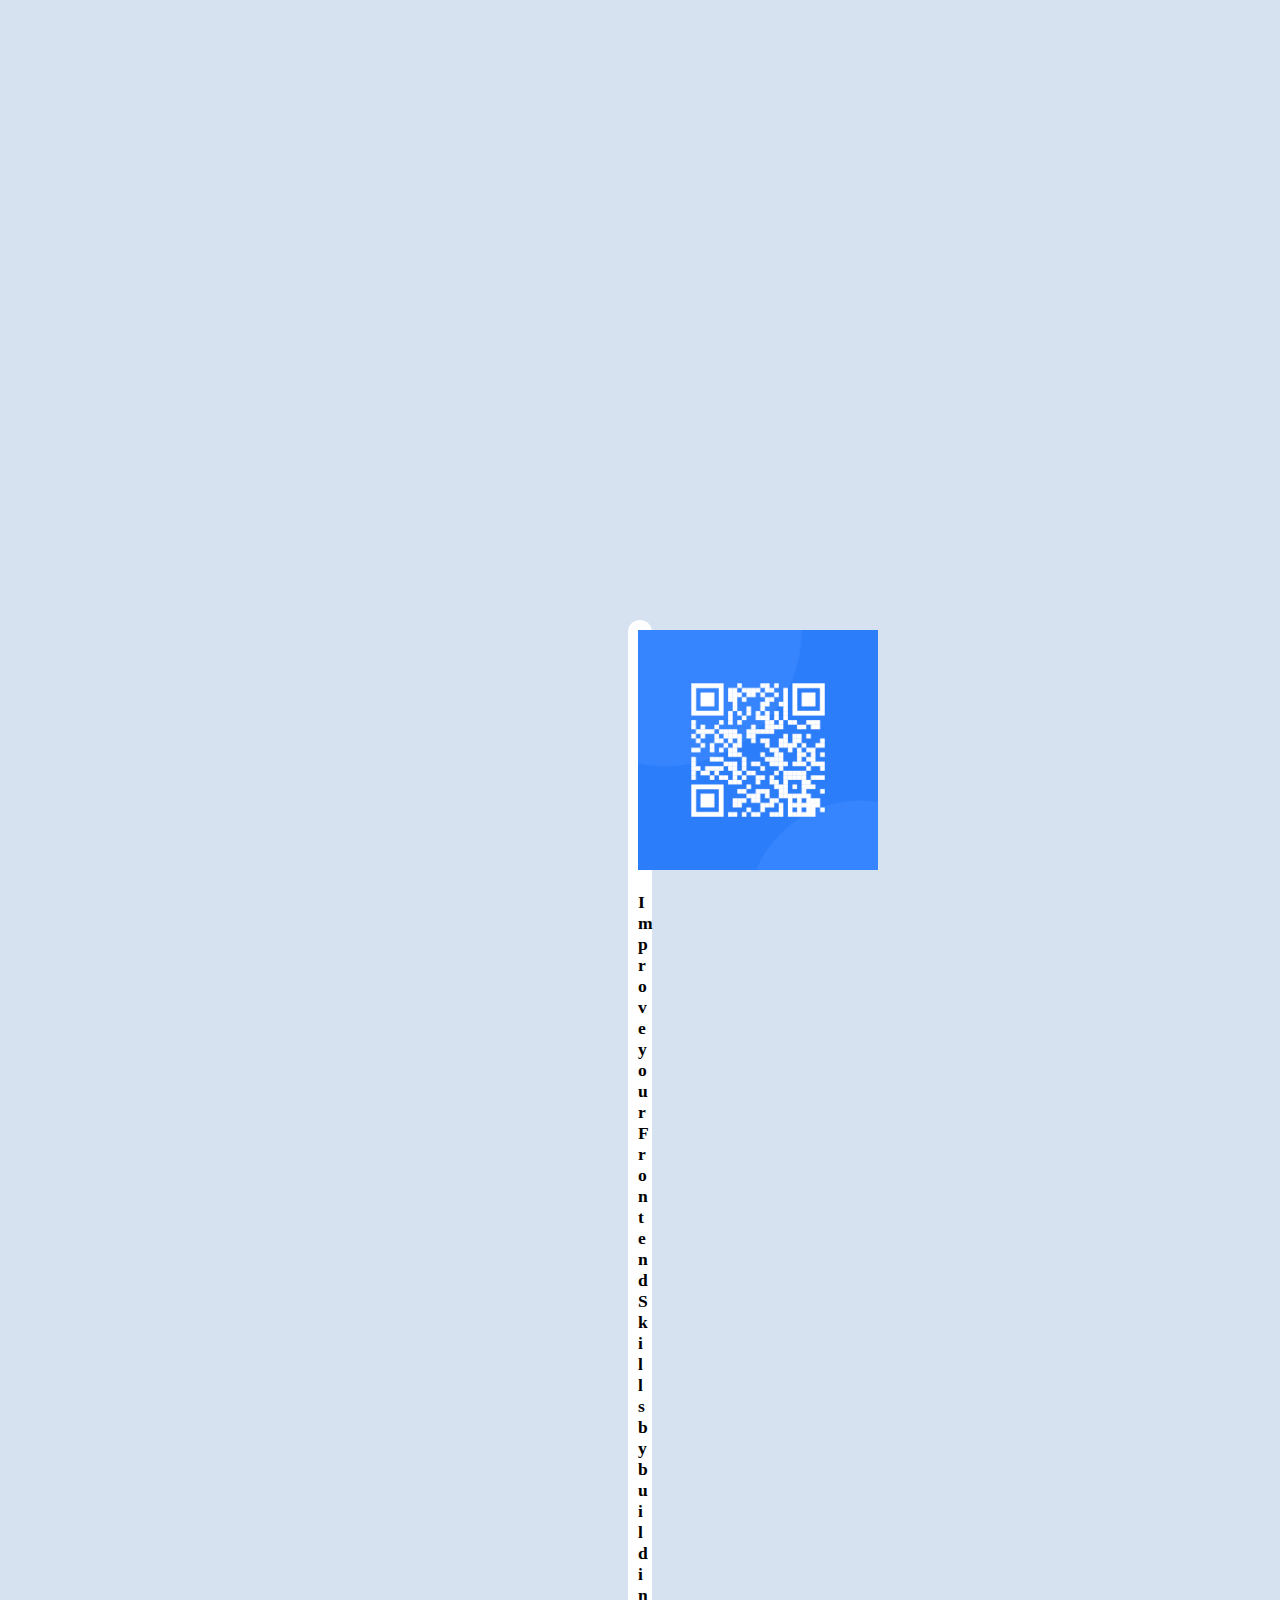
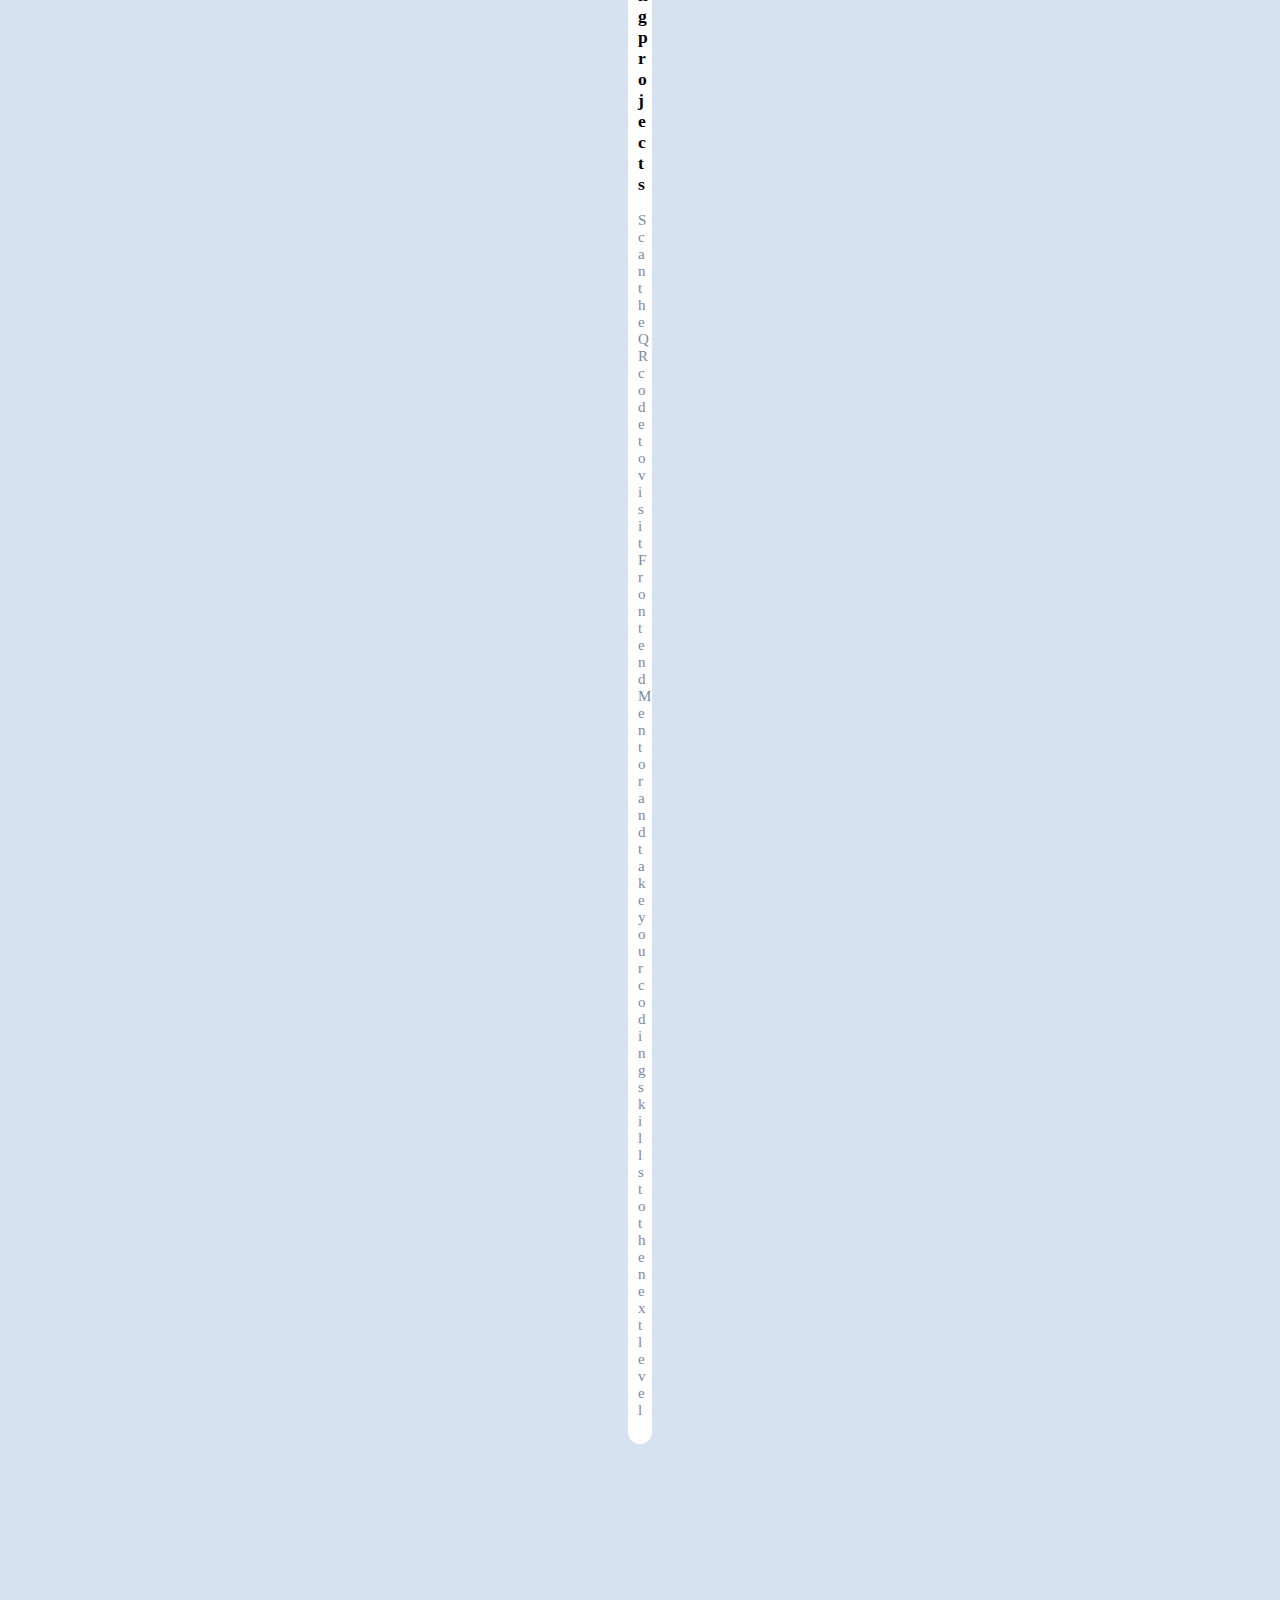
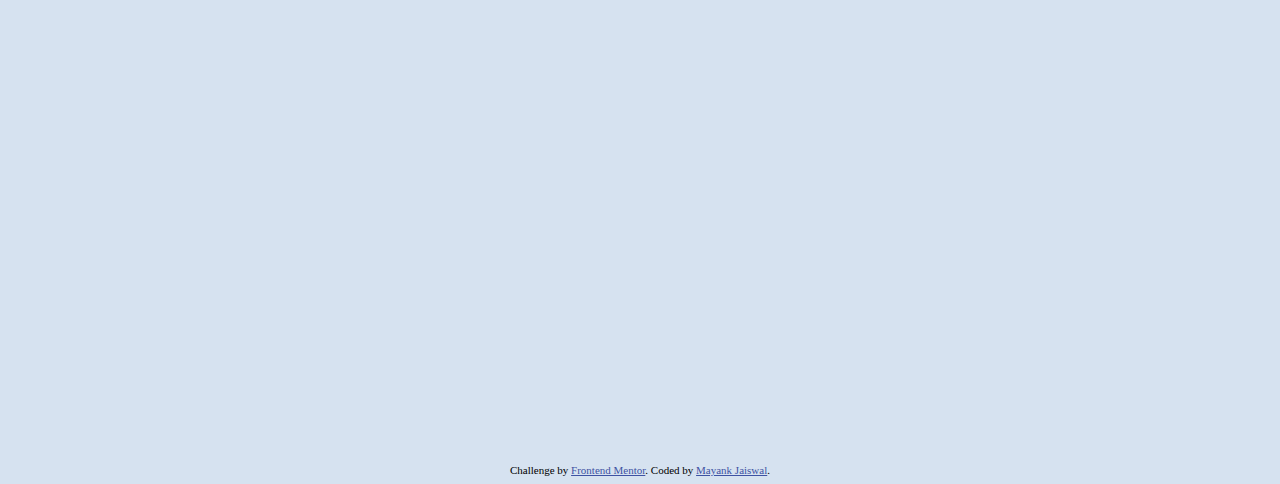
<file: index.html>
<!DOCTYPE html>
<html lang="en">
<head>
  <meta charset="UTF-8">
  <meta name="viewport" content="width=device-width, initial-scale=1.0"> <!-- displays site properly based on user's device -->

  <link rel="icon" type="image/png" sizes="32x32" href="./images/favicon-32x32.png">
  
  <title>Frontend Mentor | QR code component</title>

  <link rel="stylesheet" href="qr.css">
  <style>
    .attribution { font-size: 11px; text-align: center; }
    .attribution a { color: hsl(228, 45%, 44%); }
  </style>
</head>
<body>
  <div class="container">
    <div class="box">
    <img src="image-qr-code.png" alt="no img found" height="240px">
    <h3>Improve your Frontend Skills by building projects</h3>
    <p class="text">Scan the QR code to visit Frontend Mentor and take your coding skills to the next level</p>
    </div>
  </div>
  <div class="attribution">
    Challenge by <a href="https://www.frontendmentor.io?ref=challenge" target="_blank">Frontend Mentor</a>. 
    Coded by <a href="#">Mayank Jaiswal</a>.
  </div>
</body>
</html>
</file>
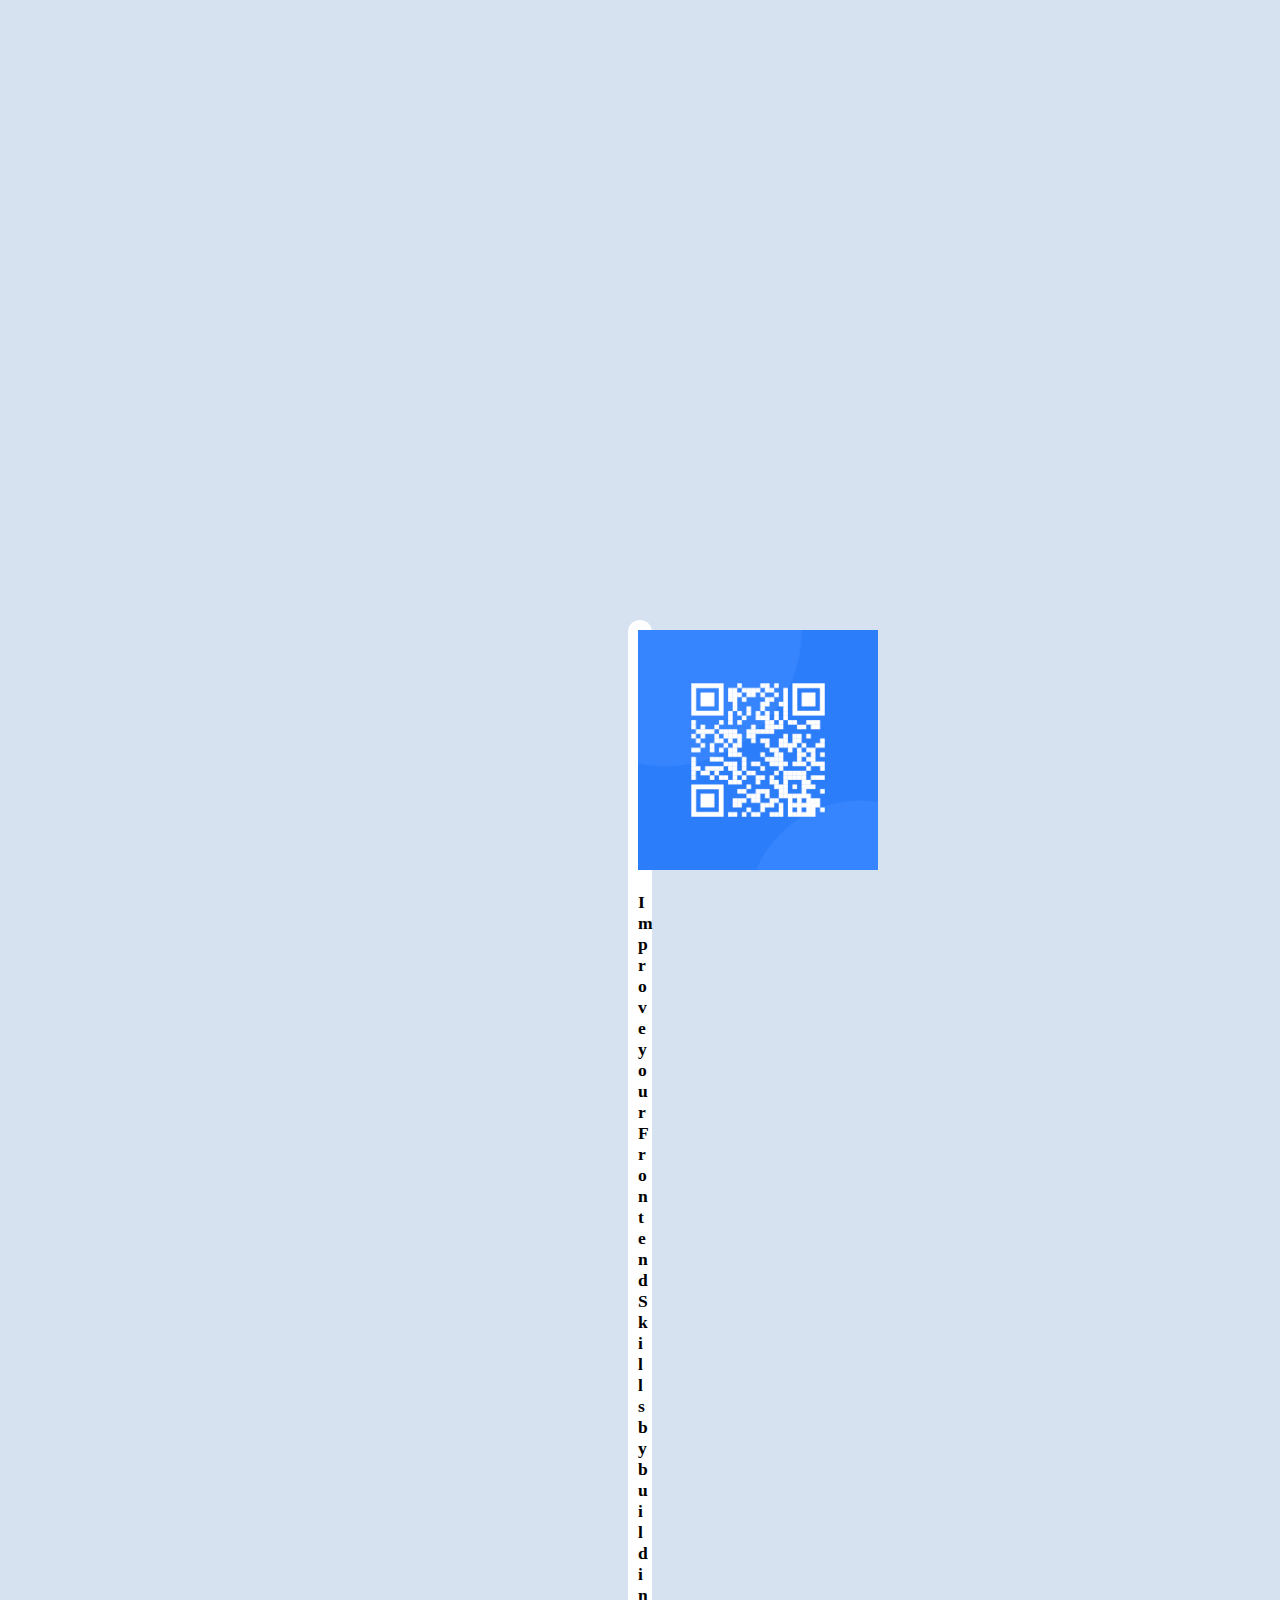
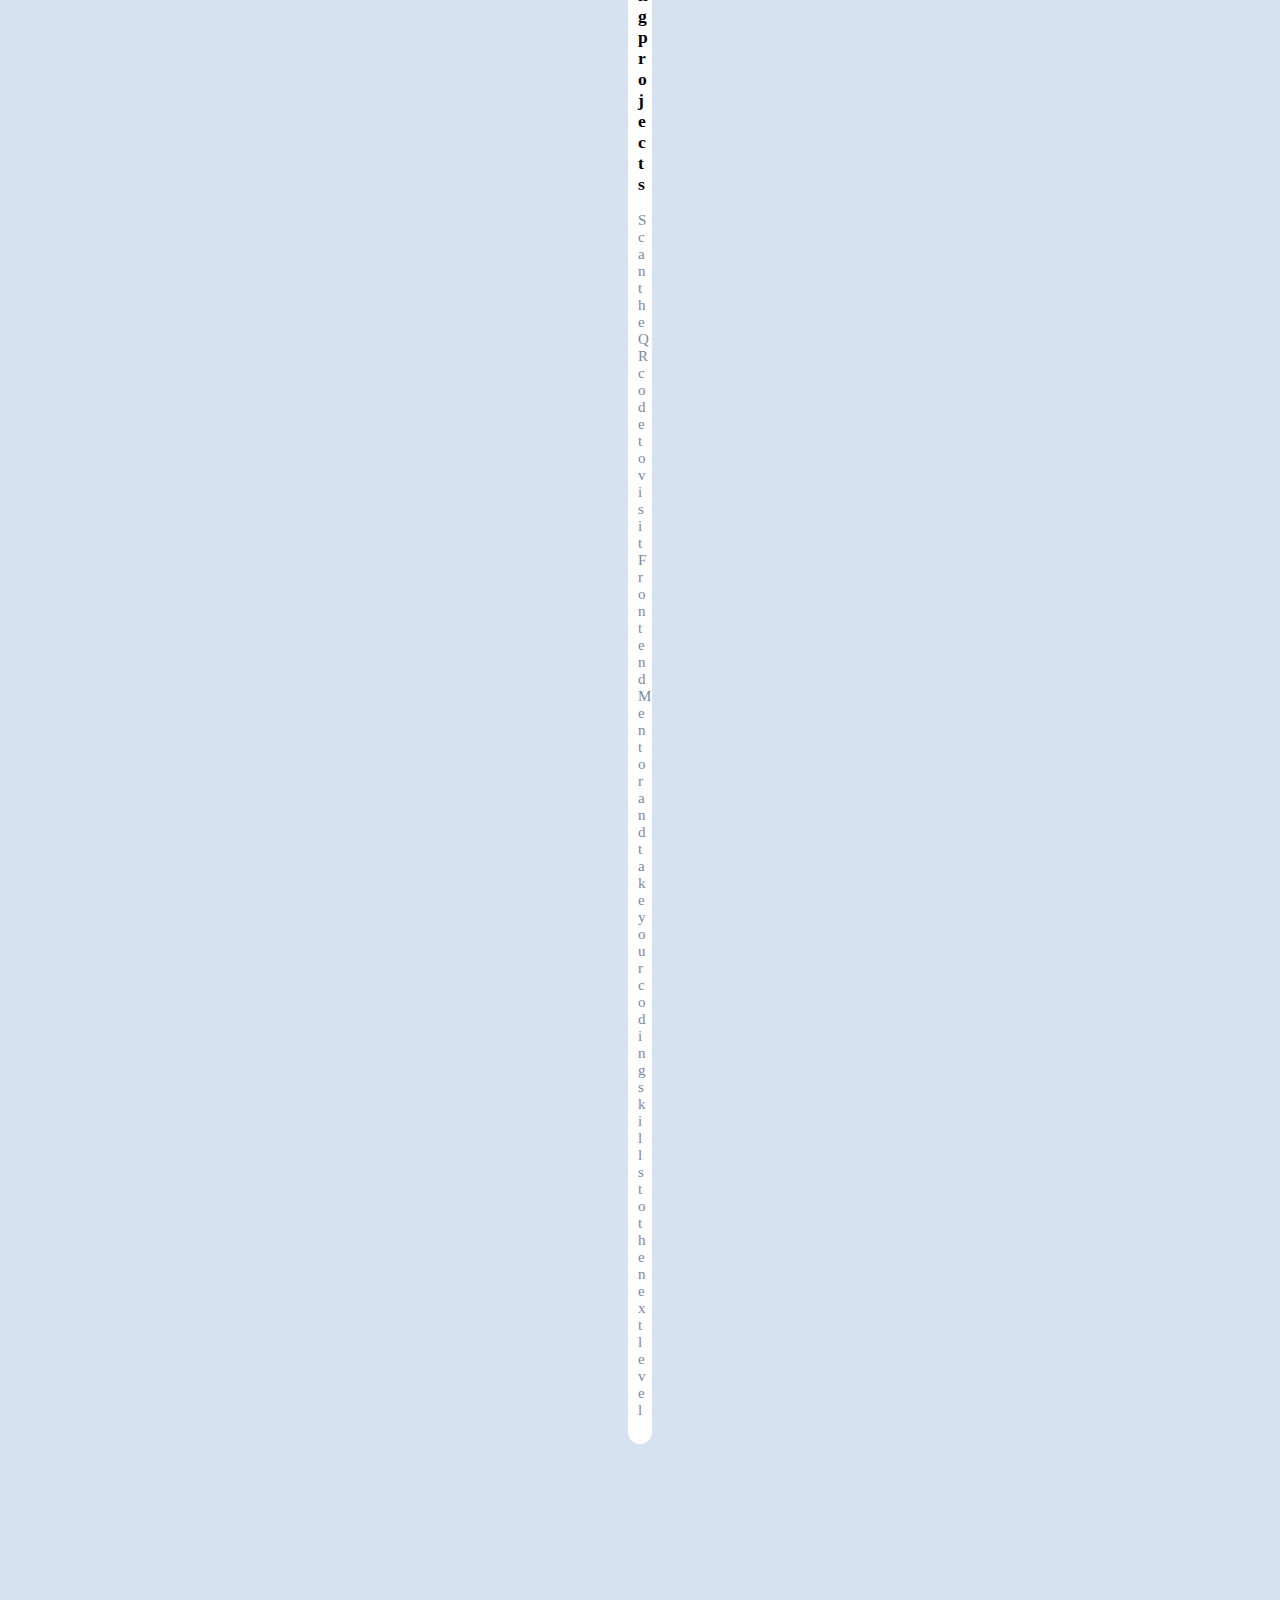
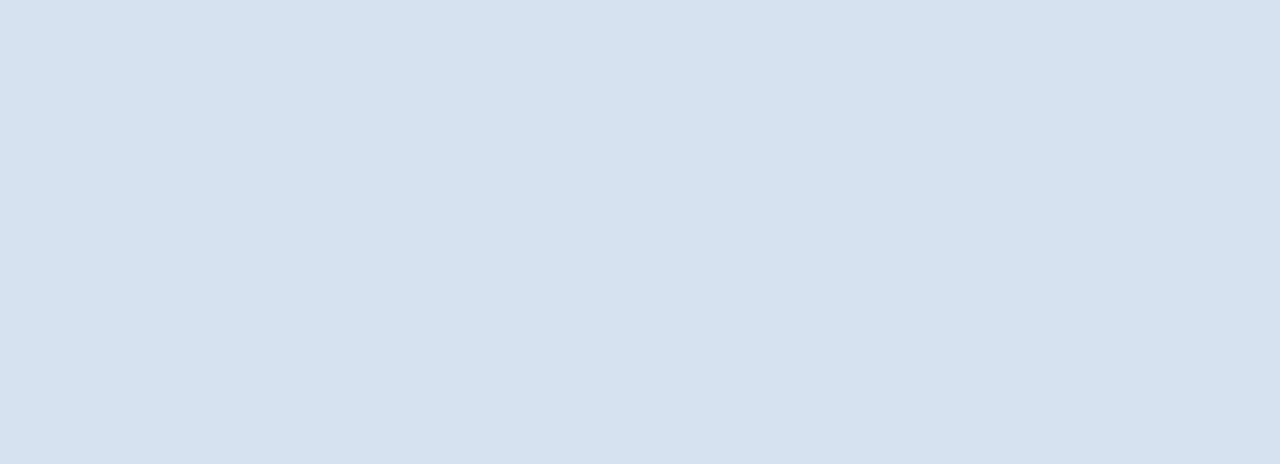
<file: qr.html>
<!DOCTYPE html>
<html lang="en">
<head>
    <meta charset="UTF-8">
    <meta http-equiv="X-UA-Compatible" content="IE=edge">
    <meta name="viewport" content="width=device-width, initial-scale=1.0">
    <title>QR CODE</title>
    <link rel="stylesheet" href="qr.css">
    <link rel="stylesheet" href="https://fonts.google.com/specimen/Outfit"
</head>
<body>
    <div class="container">
        <img src="image-qr-code.png" alt="no img found" height="240px">
        <h3>Improve your Frontend Skills by building projects</h3>
        <p class="text">Scan the QR code to visit Frontend Mentor and take your coding skills to the next level</p>
    </div>
</body>
</html>
</file>
<file: qr.css>
body{
    font-family:Outfit ;
    font-weight:400;
    background-color: hsl(212, 45%, 89%);
    font-size: 15px;
}
.container{
    text-align: center;
    border-radius: 15px;
    background-color:hsl(0, 0%, 100%) ;
    margin: 620px;
    padding: 10px;
    overflow-wrap: break-word;
}
p.text{
 color:hsl(220, 15%, 55%);
}
</file>
